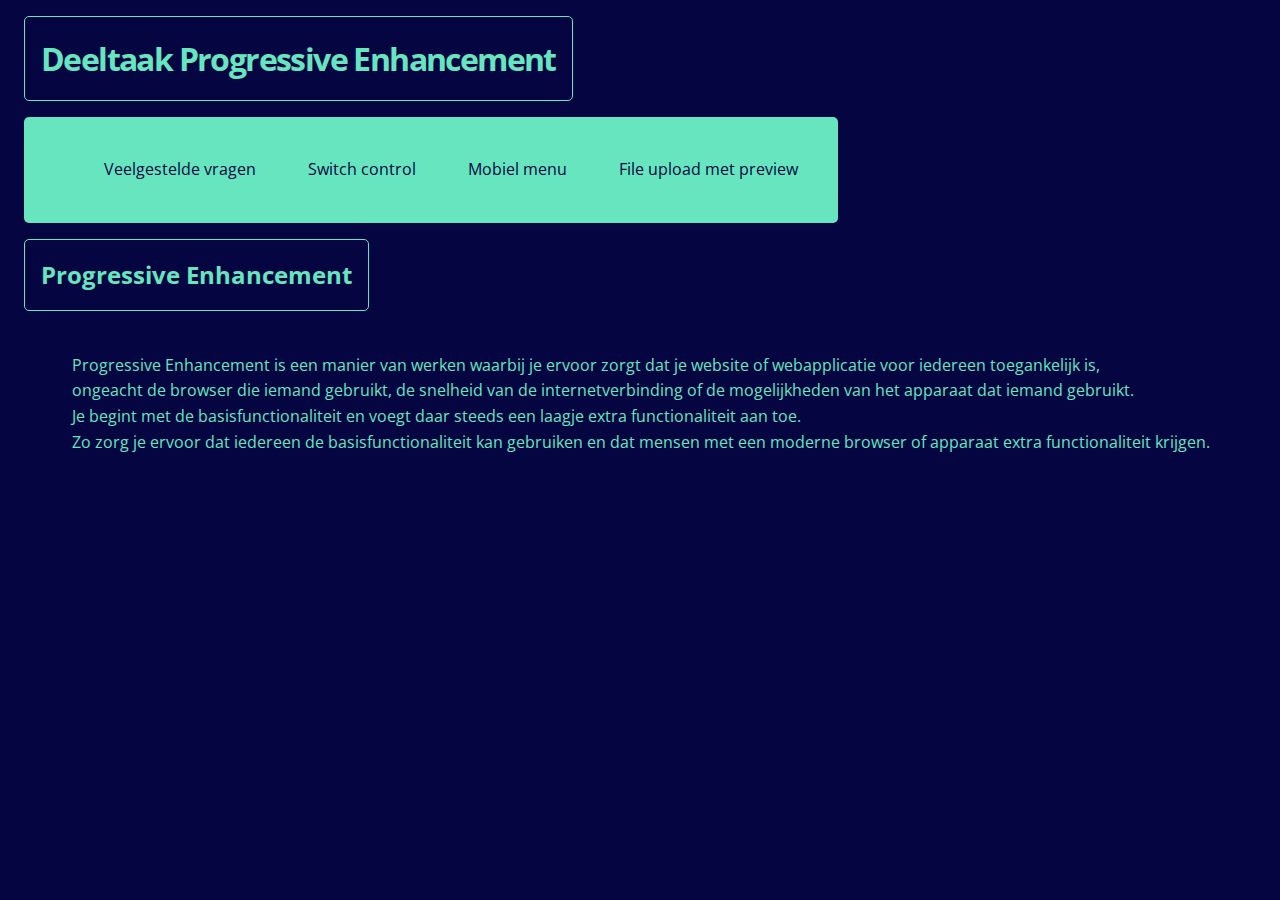
<file: index.html>
<!doctype html>
<html lang="nl">
	<head>
		<meta charset="utf-8">
		<title>Progressive Enhancement / FDND</title>
		<link href="https://fonts.googleapis.com/css2?family=Open+Sans:ital,wght@0,300..800;1,300..800&display=swap" rel="stylesheet">
		<link href="assets/styles.css" rel="stylesheet">
		<style>
			body{
				background-color: var(--blue);
				color: var(--purple);
			}
			.fdnd-nav{
				display: flex;
				flex-direction: row;
				background-color: var(--green);
				color: var(--blue);
				padding: 1rem;
				margin: 1rem;
				border-radius: 5px;
				width: max-content;
				& li{
					margin: 0.5rem;
					display: inline-block;
					& :hover{
						border: 2px solid var(--blue);
						border-radius: 5px;
						padding: .25em;
					}
					& a{
						color: var(--blue);
						text-decoration: none;
						margin-inline: 1em;
					}
				}
			}
			h1, h2{
				border: 1px solid var(--green);
				border-radius: 5px;
				width: max-content;
				margin: 1rem;
				padding: 1rem;
				color: var(--green);
			}
			p{
				white-space: pre;
				color: var(--green);
			}
		</style>
	</head>
	<body>
		<h1>Deeltaak Progressive Enhancement</h1>
		<nav class="fdnd-nav">
			<ul>
				<li><a href="faq.html">Veelgestelde vragen</a></li> <!-- af -->
				<li><a href="switch.html">Switch control</a></li> <!-- af -->
				<li><a href="menu.html">Mobiel menu</a></li> <!-- bezig -->
				<li><a href="file.html">File upload met preview</a></li> <!-- not started -->
			</ul>
		</nav>
		<h2>Progressive Enhancement</h2>
		<p>
		Progressive Enhancement is een manier van werken waarbij je ervoor zorgt dat je website of webapplicatie voor iedereen toegankelijk is,
		ongeacht de browser die iemand gebruikt, de snelheid van de internetverbinding of de mogelijkheden van het apparaat dat iemand gebruikt.
		Je begint met de basisfunctionaliteit en voegt daar steeds een laagje extra functionaliteit aan toe.
		Zo zorg je ervoor dat iedereen de basisfunctionaliteit kan gebruiken en dat mensen met een moderne browser of apparaat extra functionaliteit krijgen.
		</p>
	</body>
</html>
</file>
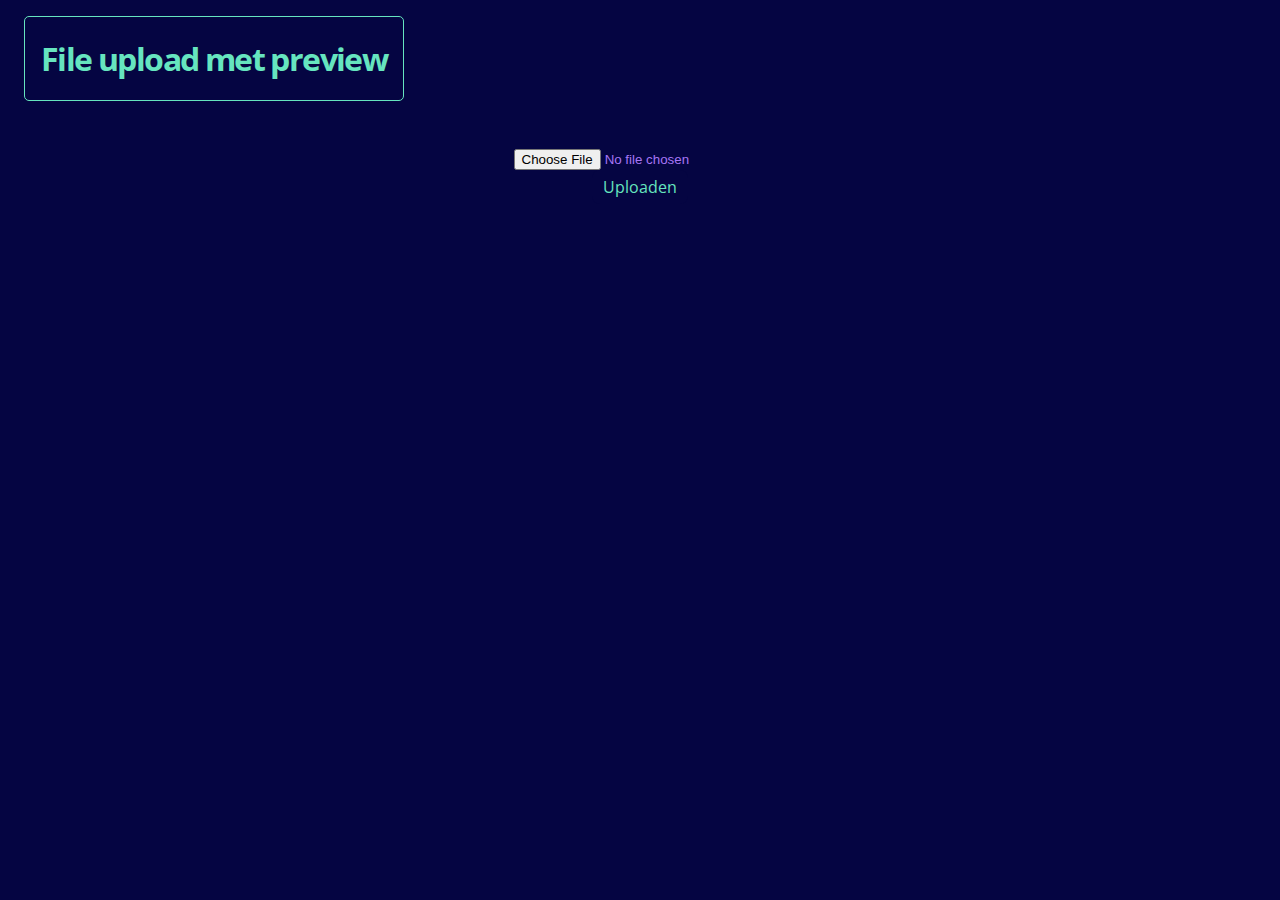
<file: file.html>
<!doctype html>
<html lang="nl">
	<head>
		<meta charset="utf-8">
		<title>File upload met preview / Progressive Enhancement / FDND</title>
		<link href="https://fonts.googleapis.com/css2?family=Open+Sans:ital,wght@0,300..800;1,300..800&display=swap" rel="stylesheet">
		<link href="assets/styles.css" rel="stylesheet">
		<style>
			body{
				background-color: var(--blue);
				color: var(--purple);
			}
			.fdnd-nav{
				display: flex;
				flex-direction: row;
				background-color: var(--green);
				color: var(--blue);
				padding: 1rem;
				margin: 1rem;
				border-radius: 5px;
				width: max-content;
				& li{
					margin: 0.5rem;
					display: inline-block;
					& :hover{
						border: 2px solid var(--blue);
						border-radius: 5px;
						padding: .25em;
					}
					& a{
						color: var(--blue);
						text-decoration: none;
						margin-inline: 1em;
					}
				}
			}
			h1{
				border: 1px solid var(--green);
				border-radius: 5px;
				width: max-content;
				margin: 1rem;
				padding: 1rem;
				color: var(--green);
			}
			form{
				margin: 2em;
				padding: 1em;
				display: flex;
    			flex-wrap: wrap;
    			align-content: center;
    			justify-content: center;
    			align-items: center;
    			flex-direction: column;
			}
		</style>
		<script type="module">
			/* Schrijf hier eventueel je client-side JavaScript */
			
			/* Hint: Met een paar regels kom je al een heel eind */

			/* Hint: Via JS kun je Custom Properties in CSS aanpassen */
		</script>
	</head>
	<body>
		<h1>File upload met preview</h1>
		<form method="post">

			<input type="file" name="filename">

			<button type="submit" class="fdnd-button">Uploaden</button>

		</form>

	</body>
</html>
</file>
<file: assets/styles.css>
/*

Deze CSS hoef je niet aan te passen; dit zijn algemene stijlen voor elke pagina.
Gebruik het <style> element in het bestand van het component, waar ook wat hints staan.

*/



body {
	/* Je kunt de volgende FDND kleuren gebruiken in je code */
	--purple: #A675F5;
	--blue: #050542;
	--blue-50: rgba(5, 5, 66, 0.5);
	--green: #66E5BF;
	--yellow: #FFFC86;

	font-family: 'Open Sans', sans-serif;
	line-height: 1.6;
}

h1 {
	margin: 0;
	letter-spacing: -0.05em;
}
ul{ list-style: upper-roman;}

.fdnd-nav a {
	color: var(--blue);
}
.fdnd-nav a:hover, .fdnd-nav a:focus-visible {
	text-decoration: none;
}

/* En als je een simpele button wilt, kun je deze class gebruiken */
.fdnd-button {
	padding: .3em .6em;
	border: 1px solid transparent;
	border-radius: .5rem;
	font-family: inherit;
	font-size: inherit;
	text-decoration: none;
	color: var(--green);
	background: var(--blue);
	cursor: pointer;
}

video {
	max-width: 100%;
	height: auto;
}

/* Alle focus states zijn al voor je gedaan, dus maak je daar niet druk om */
:focus-visible {
	outline: 3px solid var(--blue);
	outline-offset: 3px;
}
</file>
